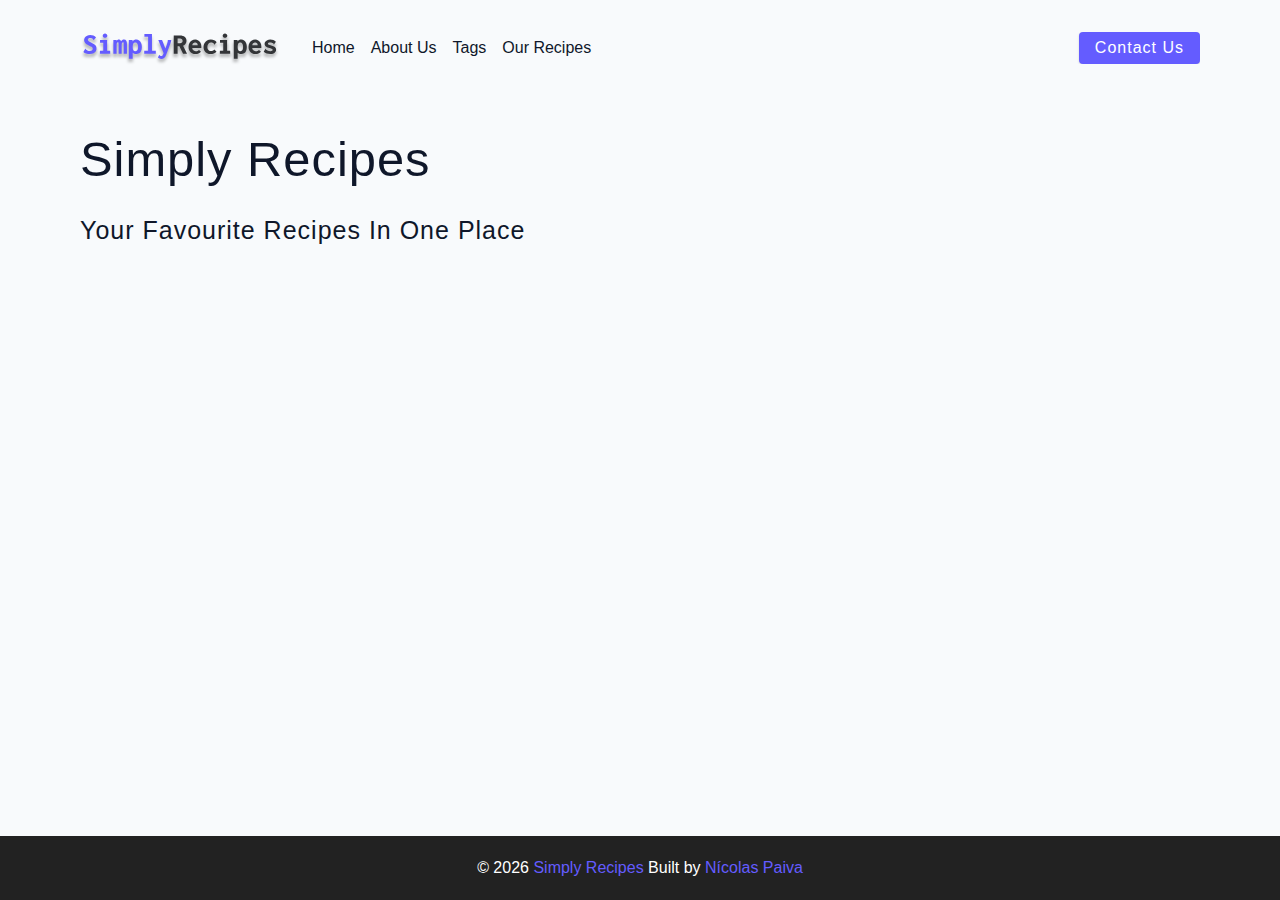
<file: starter/index.html>
<!DOCTYPE html>
<html lang="en">
  <head>
    <meta charset="UTF-8" />
    <meta http-equiv="X-UA-Compatible" content="IE=edge" />
    <meta name="viewport" content="width=device-width, initial-scale=1.0" />
    <title>Simply Recipes</title>
    <!-- favicon -->
    <link rel="shortcut icon" href="./assets/favicon.ico" type="image/x-icon" />
    <!-- normalize -->
    <link rel="stylesheet" href="./css/normalize.css" />
    <!-- font-awesome -->
    <link
      rel="stylesheet"
      href="https://cdnjs.cloudflare.com/ajax/libs/font-awesome/6.3.0/css/all.min.css"
    />
    <!-- main css -->
    <link rel="stylesheet" href="./css/main.css" />
  </head>
  <body>
    <!-- 
      1) .navbar == The navbar occupies the entire width
      2) .nav-center == We only want to set a max width for the content
      3) .nav-header == Contains logo and toggle button, in a small screen, they are the only elements displayed
      4) .nav-links == Links will be hidden in a small screen, but aligned horizontally in a big screen
    -->
    <!-- Navbar (1) -->
    <navbar class="navbar">
      <div class="nav-center">
        <!-- Navbar logo and Toggle Buttom (3) -->
        <div class="nav-header">
          <a class="nav-logo" href="./index.html" target="_blank"
            ><img src="./assets/logo.svg" alt="Simply Recipes"
          /></a>
          <button type="button" class="btn nav-btn">
            <i class="fas fa-align-justify"></i>
          </button>
        </div>
        <!-- Navbar Links (4) -->
        <div class="nav-links">
          <a href="./index.html" class="nav-link">Home</a>
          <a href="./about.html" class="nav-link">About Us</a>
          <a href="./tags.html" class="nav-link">Tags</a>
          <a href="./recipes.html" class="nav-link">Our Recipes</a>
          <div class="nav-link contact-link">
            <a href="./contact.html" class="btn">Contact Us</a>
          </div>
        </div>
      </div>
    </navbar>
    <!-- End of Navbar -->
    <!-- Main -->
    <main class="page">
      <header class="hero">
        <div class="hero-container">
          <div class="hero-text">
            <h1>Simply Recipes</h1>
            <h4>Your Favourite Recipes in one place</h4>
          </div>
        </div>
      </header>
    </main>
    <!-- End of Main -->
    <!-- Footer -->
    <footer class="page-footer">
      <p>
        &copy; <span id="date">2023</span>
        <span class="footer-logo">Simply Recipes</span> Built by
        <a href="https://github.com/Nicolas-Paiva">Nícolas Paiva</a>
      </p>
    </footer>
    <!-- End of Footer -->
    <!-- Scripts -->
    <script src="./js/app.js"></script>
  </body>
</html>
</file>
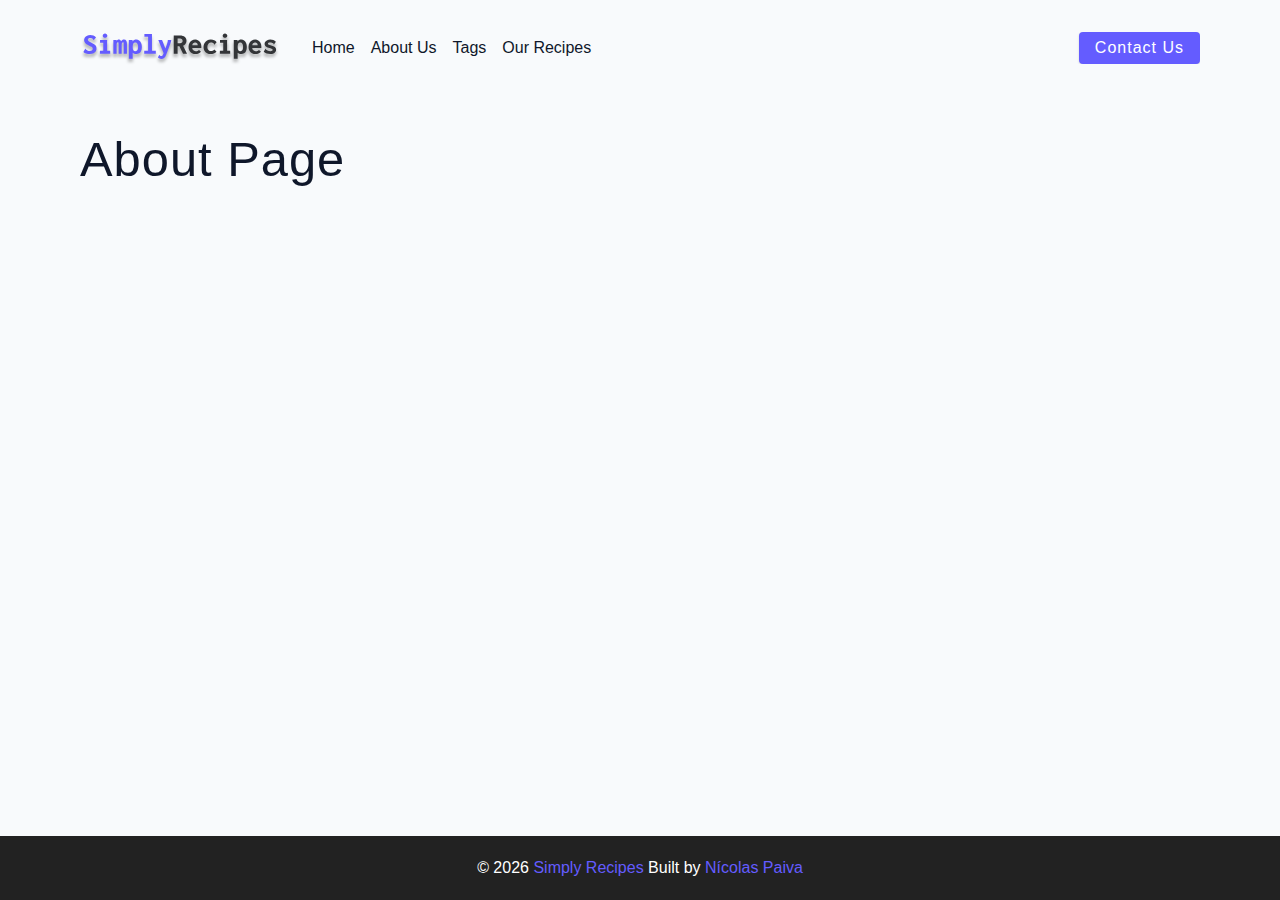
<file: starter/about.html>
<!DOCTYPE html>
<html lang="en">
  <head>
    <meta charset="UTF-8" />
    <meta http-equiv="X-UA-Compatible" content="IE=edge" />
    <meta name="viewport" content="width=device-width, initial-scale=1.0" />
    <title>About Us</title>
    <!-- favicon -->
    <link rel="shortcut icon" href="./assets/favicon.ico" type="image/x-icon" />
    <!-- normalize -->
    <link rel="stylesheet" href="./css/normalize.css" />
    <!-- font-awesome -->
    <link
      rel="stylesheet"
      href="https://cdnjs.cloudflare.com/ajax/libs/font-awesome/6.3.0/css/all.min.css"
    />
    <!-- main css -->
    <link rel="stylesheet" href="./css/main.css" />
  </head>
  <body>
    <!-- 
      1) .navbar == The navbar occupies the entire width
      2) .nav-center == We only want to set a max width for the content
      3) .nav-header == Contains logo and toggle button, in a small screen, they are the only elements displayed
      4) .nav-links == Links will be hidden in a small screen, but aligned horizontally in a big screen
    -->
    <!-- Navbar (1) -->
    <navbar class="navbar">
      <div class="nav-center">
        <!-- Navbar logo and Toggle Buttom (3) -->
        <div class="nav-header">
          <a class="nav-logo" href="./index.html" target="_blank"
            ><img src="./assets/logo.svg" alt="Simply Recipes"
          /></a>
          <button type="button" class="btn nav-btn">
            <i class="fas fa-align-justify"></i>
          </button>
        </div>
        <!-- Navbar Links (4) -->
        <div class="nav-links">
          <a href="./index.html" class="nav-link">Home</a>
          <a href="./about.html" class="nav-link">About Us</a>
          <a href="./tags.html" class="nav-link">Tags</a>
          <a href="./recipes.html" class="nav-link">Our Recipes</a>
          <div class="nav-link contact-link">
            <a href="./contact.html" class="btn">Contact Us</a>
          </div>
        </div>
      </div>
    </navbar>
    <!-- End of Navbar -->
    <!-- Main -->
    <main class="page">
      <h1>About Page</h1>
    </main>
    <!-- End of Main -->
    <!-- Footer -->
    <footer class="page-footer">
      <p>
        &copy; <span id="date">2023</span>
        <span class="footer-logo">Simply Recipes</span> Built by
        <a href="https://github.com/Nicolas-Paiva">Nícolas Paiva</a>
      </p>
    </footer>
    <!-- End of Footer -->
    <!-- Scripts -->
    <script src="./js/app.js"></script>
  </body>
</html>
</file>
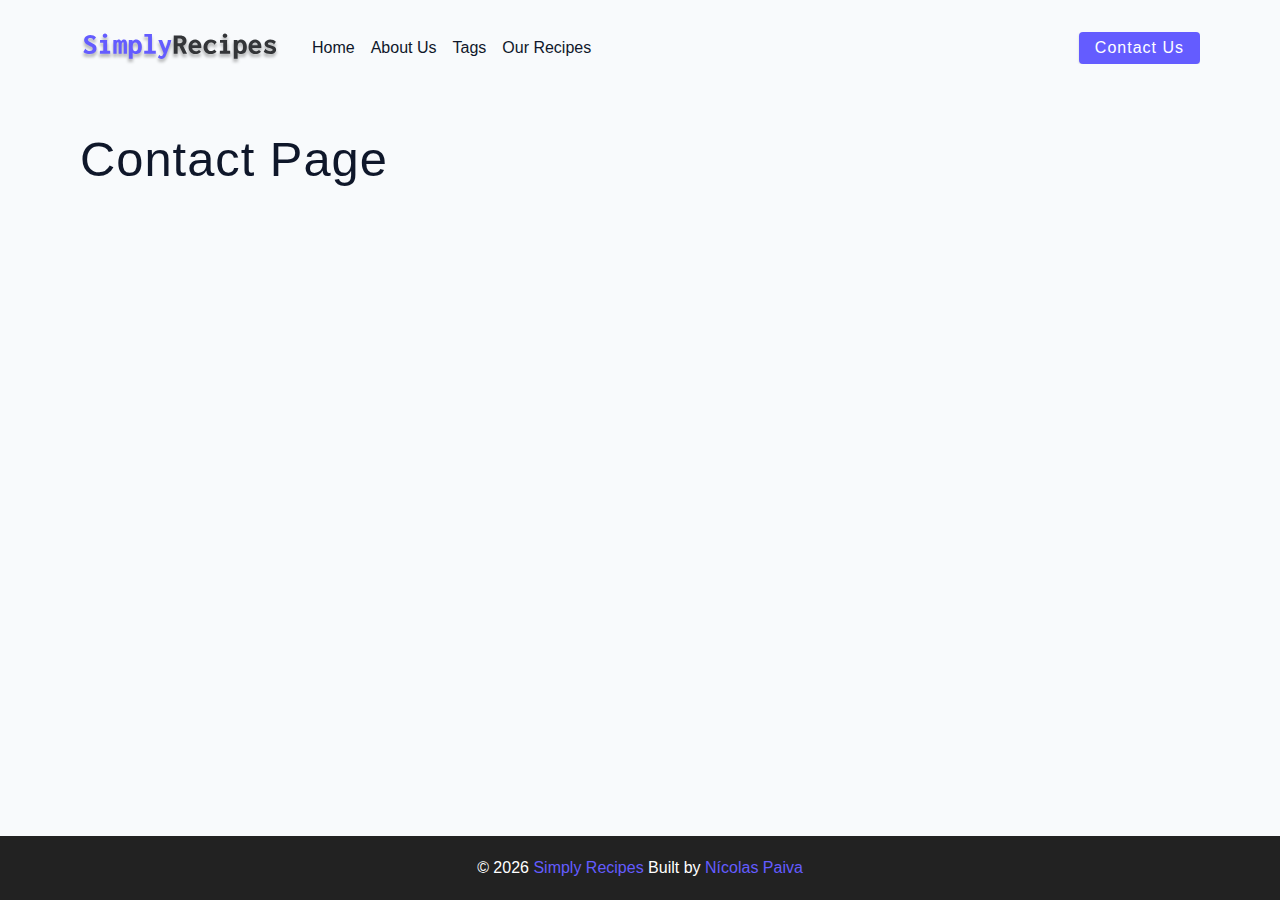
<file: starter/contact.html>
<!DOCTYPE html>
<html lang="en">
  <head>
    <meta charset="UTF-8" />
    <meta http-equiv="X-UA-Compatible" content="IE=edge" />
    <meta name="viewport" content="width=device-width, initial-scale=1.0" />
    <title>Contact Us</title>
    <!-- favicon -->
    <link rel="shortcut icon" href="./assets/favicon.ico" type="image/x-icon" />
    <!-- normalize -->
    <link rel="stylesheet" href="./css/normalize.css" />
    <!-- font-awesome -->
    <link
      rel="stylesheet"
      href="https://cdnjs.cloudflare.com/ajax/libs/font-awesome/6.3.0/css/all.min.css"
    />
    <!-- main css -->
    <link rel="stylesheet" href="./css/main.css" />
  </head>
  <body>
    <!-- 
      1) .navbar == The navbar occupies the entire width
      2) .nav-center == We only want to set a max width for the content
      3) .nav-header == Contains logo and toggle button, in a small screen, they are the only elements displayed
      4) .nav-links == Links will be hidden in a small screen, but aligned horizontally in a big screen
    -->
    <!-- Navbar (1) -->
    <navbar class="navbar">
      <div class="nav-center">
        <!-- Navbar logo and Toggle Buttom (3) -->
        <div class="nav-header">
          <a class="nav-logo" href="./index.html" target="_blank"
            ><img src="./assets/logo.svg" alt="Simply Recipes"
          /></a>
          <button type="button" class="btn nav-btn">
            <i class="fas fa-align-justify"></i>
          </button>
        </div>
        <!-- Navbar Links (4) -->
        <div class="nav-links">
          <a href="./index.html" class="nav-link">Home</a>
          <a href="./about.html" class="nav-link">About Us</a>
          <a href="./tags.html" class="nav-link">Tags</a>
          <a href="./recipes.html" class="nav-link">Our Recipes</a>
          <div class="nav-link contact-link">
            <a href="./contact.html" class="btn">Contact Us</a>
          </div>
        </div>
      </div>
    </navbar>
    <!-- End of Navbar -->
    <!-- Main -->
    <main class="page">
      <h1>Contact Page</h1>
    </main>
    <!-- End of Main -->
    <!-- Footer -->
    <footer class="page-footer">
      <p>
        &copy; <span id="date">2023</span>
        <span class="footer-logo">Simply Recipes</span> Built by
        <a href="https://github.com/Nicolas-Paiva">Nícolas Paiva</a>
      </p>
    </footer>
    <!-- End of Footer -->
    <!-- Scripts -->
    <script src="./js/app.js"></script>
  </body>
</html>
</file>
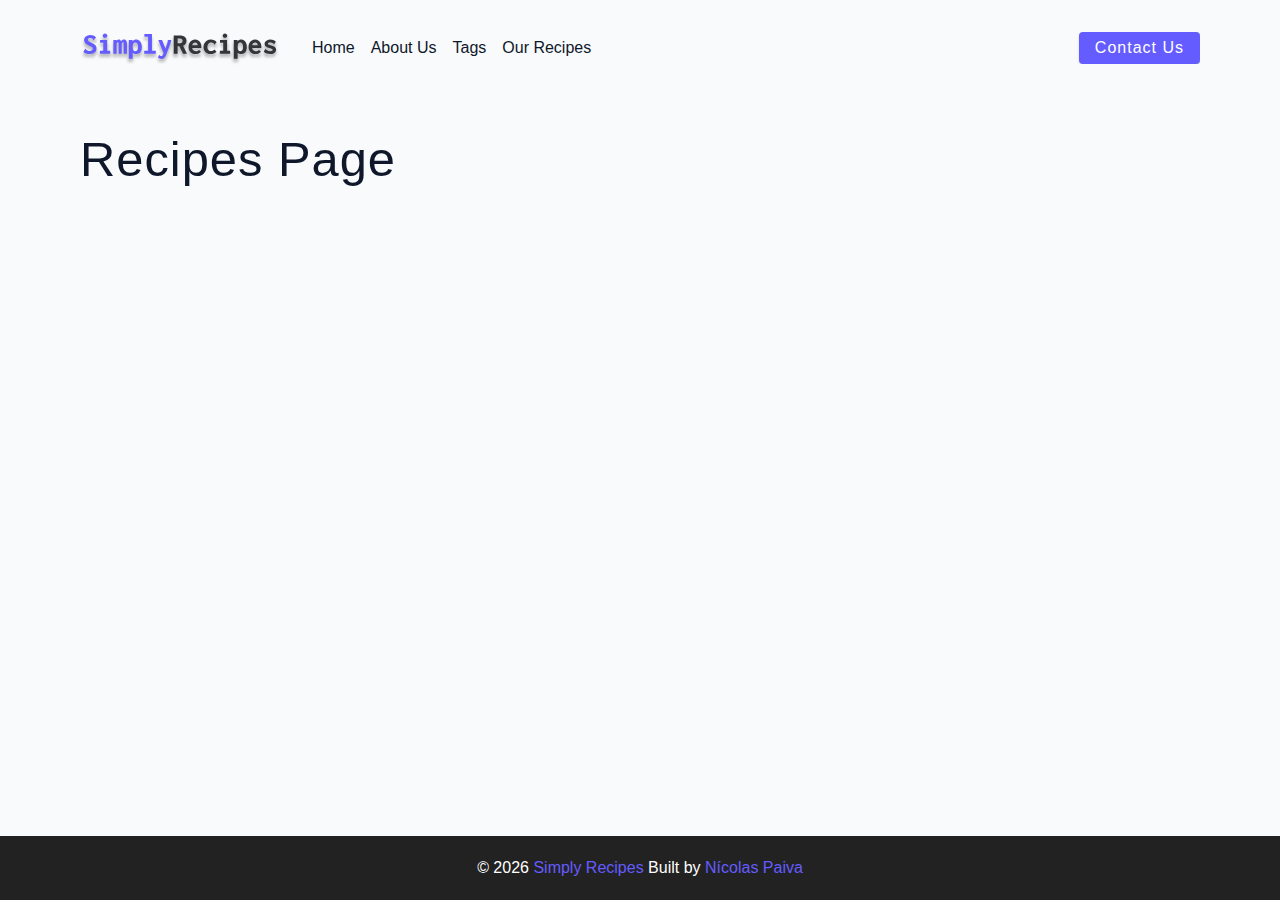
<file: starter/recipes.html>
<!DOCTYPE html>
<html lang="en">
  <head>
    <meta charset="UTF-8" />
    <meta http-equiv="X-UA-Compatible" content="IE=edge" />
    <meta name="viewport" content="width=device-width, initial-scale=1.0" />
    <title>Our Recipes</title>
    <!-- favicon -->
    <link rel="shortcut icon" href="./assets/favicon.ico" type="image/x-icon" />
    <!-- normalize -->
    <link rel="stylesheet" href="./css/normalize.css" />
    <!-- font-awesome -->
    <link
      rel="stylesheet"
      href="https://cdnjs.cloudflare.com/ajax/libs/font-awesome/6.3.0/css/all.min.css"
    />
    <!-- main css -->
    <link rel="stylesheet" href="./css/main.css" />
  </head>
  <body>
    <!-- 
      1) .navbar == The navbar occupies the entire width
      2) .nav-center == We only want to set a max width for the content
      3) .nav-header == Contains logo and toggle button, in a small screen, they are the only elements displayed
      4) .nav-links == Links will be hidden in a small screen, but aligned horizontally in a big screen
    -->
    <!-- Navbar (1) -->
    <navbar class="navbar">
      <div class="nav-center">
        <!-- Navbar logo and Toggle Buttom (3) -->
        <div class="nav-header">
          <a class="nav-logo" href="./index.html" target="_blank"
            ><img src="./assets/logo.svg" alt="Simply Recipes"
          /></a>
          <button type="button" class="btn nav-btn">
            <i class="fas fa-align-justify"></i>
          </button>
        </div>
        <!-- Navbar Links (4) -->
        <div class="nav-links">
          <a href="./index.html" class="nav-link">Home</a>
          <a href="./about.html" class="nav-link">About Us</a>
          <a href="./tags.html" class="nav-link">Tags</a>
          <a href="./recipes.html" class="nav-link">Our Recipes</a>
          <div class="nav-link contact-link">
            <a href="./contact.html" class="btn">Contact Us</a>
          </div>
        </div>
      </div>
    </navbar>
    <!-- End of Navbar -->
    <!-- Main -->
    <main class="page">
      <h1>Recipes Page</h1>
    </main>
    <!-- End of Main -->
    <!-- Footer -->
    <footer class="page-footer">
      <p>
        &copy; <span id="date">2023</span>
        <span class="footer-logo">Simply Recipes</span> Built by
        <a href="https://github.com/Nicolas-Paiva">Nícolas Paiva</a>
      </p>
    </footer>
    <!-- End of Footer -->
    <!-- Scripts -->
    <script src="./js/app.js"></script>
  </body>
</html>
</file>
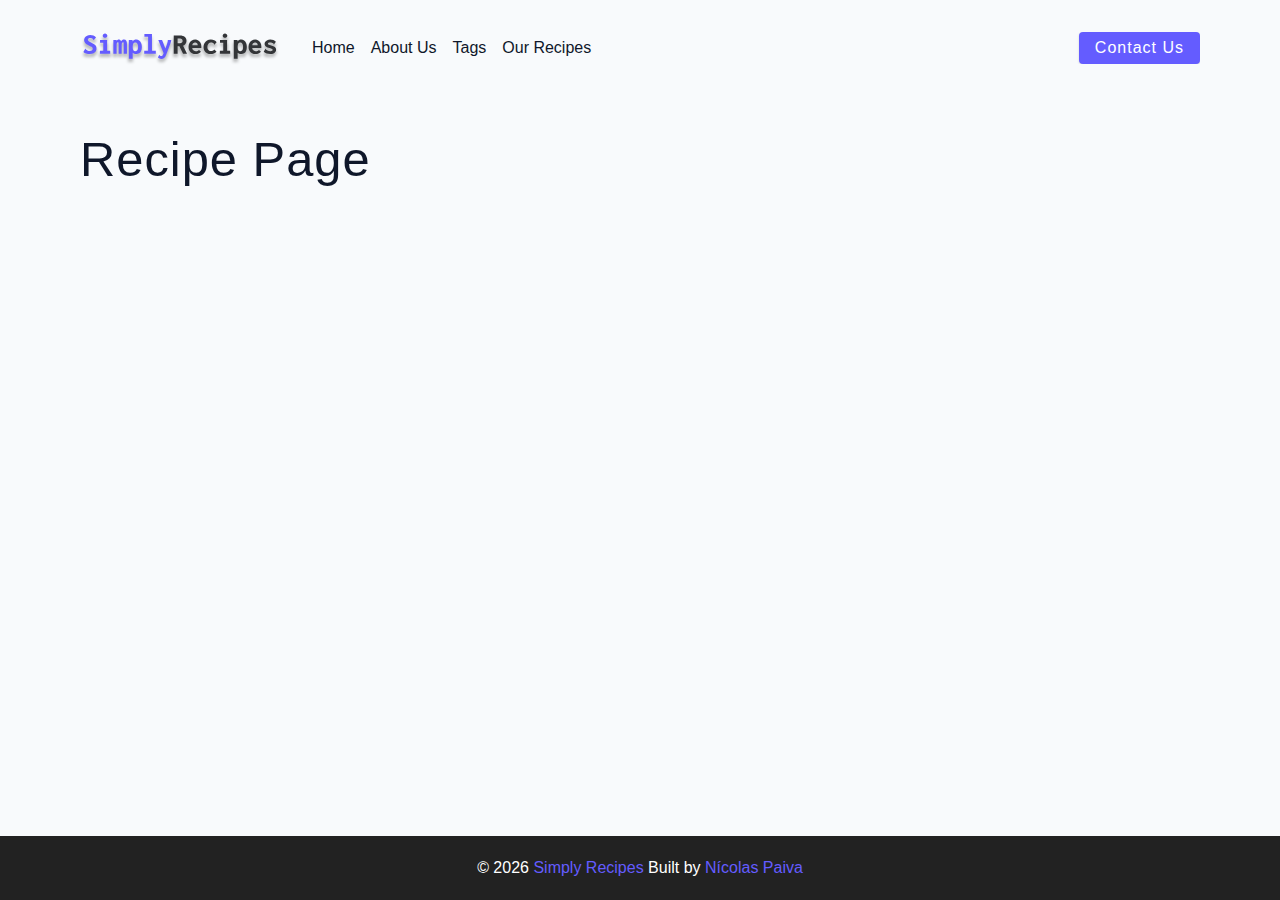
<file: starter/single-recipe.html>
<!DOCTYPE html>
<html lang="en">
  <head>
    <meta charset="UTF-8" />
    <meta http-equiv="X-UA-Compatible" content="IE=edge" />
    <meta name="viewport" content="width=device-width, initial-scale=1.0" />
    <title>Recipe</title>
    <!-- favicon -->
    <link rel="shortcut icon" href="./assets/favicon.ico" type="image/x-icon" />
    <!-- normalize -->
    <link rel="stylesheet" href="./css/normalize.css" />
    <!-- font-awesome -->
    <link
      rel="stylesheet"
      href="https://cdnjs.cloudflare.com/ajax/libs/font-awesome/6.3.0/css/all.min.css"
    />
    <!-- main css -->
    <link rel="stylesheet" href="./css/main.css" />
  </head>
  <body>
    <!-- 
      1) .navbar == The navbar occupies the entire width
      2) .nav-center == We only want to set a max width for the content
      3) .nav-header == Contains logo and toggle button, in a small screen, they are the only elements displayed
      4) .nav-links == Links will be hidden in a small screen, but aligned horizontally in a big screen
    -->
    <!-- Navbar (1) -->
    <navbar class="navbar">
      <div class="nav-center">
        <!-- Navbar logo and Toggle Buttom (3) -->
        <div class="nav-header">
          <a class="nav-logo" href="./index.html" target="_blank"
            ><img src="./assets/logo.svg" alt="Simply Recipes"
          /></a>
          <button type="button" class="btn nav-btn">
            <i class="fas fa-align-justify"></i>
          </button>
        </div>
        <!-- Navbar Links (4) -->
        <div class="nav-links">
          <a href="./index.html" class="nav-link">Home</a>
          <a href="./about.html" class="nav-link">About Us</a>
          <a href="./tags.html" class="nav-link">Tags</a>
          <a href="./recipes.html" class="nav-link">Our Recipes</a>
          <div class="nav-link contact-link">
            <a href="./contact.html" class="btn">Contact Us</a>
          </div>
        </div>
      </div>
    </navbar>
    <!-- End of Navbar -->
    <!-- Main -->
    <main class="page">
      <h1>Recipe Page</h1>
    </main>
    <!-- End of Main -->
    <!-- Footer -->
    <footer class="page-footer">
      <p>
        &copy; <span id="date">2023</span>
        <span class="footer-logo">Simply Recipes</span> Built by
        <a href="https://github.com/Nicolas-Paiva">Nícolas Paiva</a>
      </p>
    </footer>
    <!-- End of Footer -->
    <!-- Scripts -->
    <script src="./js/app.js"></script>
  </body>
</html>
</file>
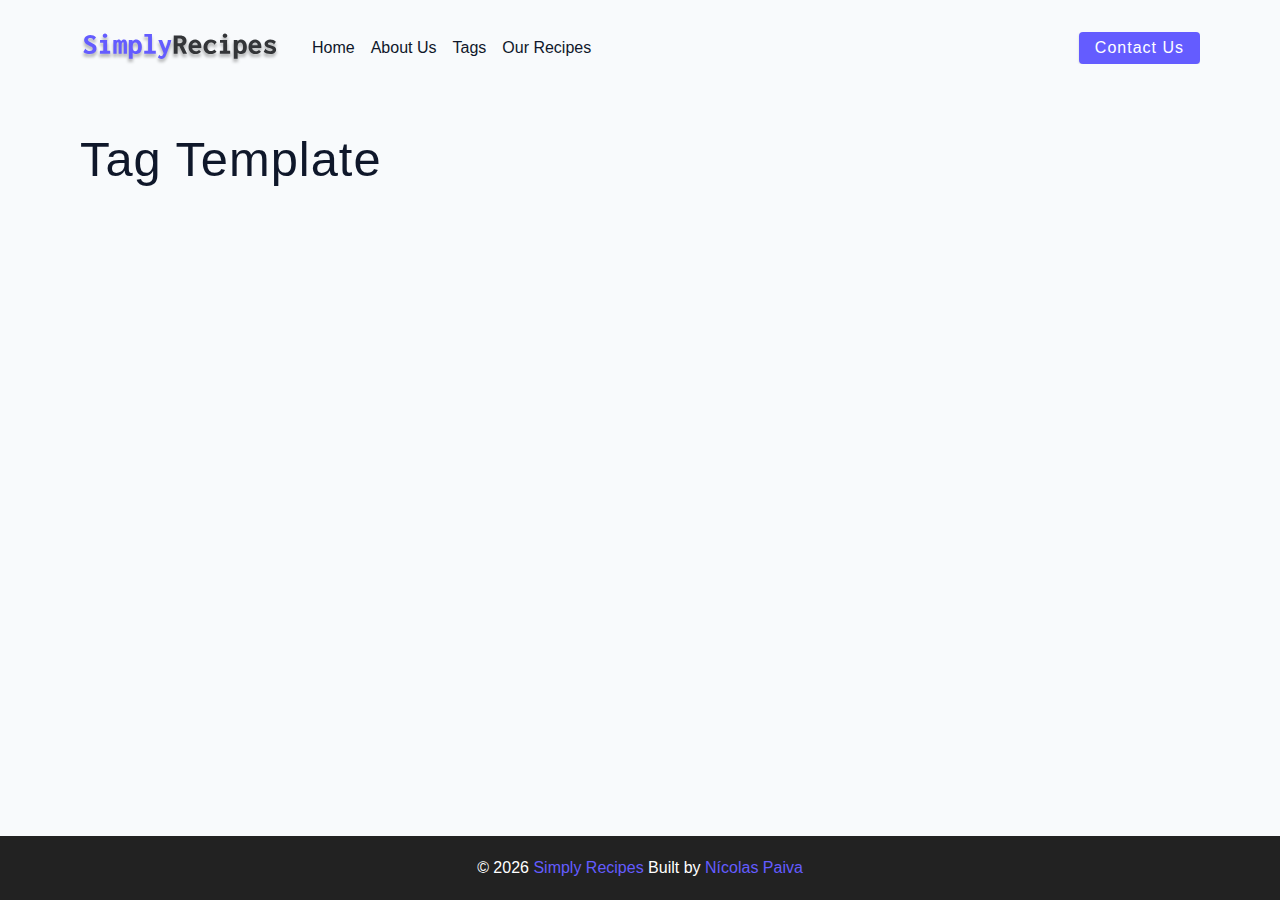
<file: starter/tag-template.html>
<!DOCTYPE html>
<html lang="en">
  <head>
    <meta charset="UTF-8" />
    <meta http-equiv="X-UA-Compatible" content="IE=edge" />
    <meta name="viewport" content="width=device-width, initial-scale=1.0" />
    <title>Tag Template</title>
    <!-- favicon -->
    <link rel="shortcut icon" href="./assets/favicon.ico" type="image/x-icon" />
    <!-- normalize -->
    <link rel="stylesheet" href="./css/normalize.css" />
    <!-- font-awesome -->
    <link
      rel="stylesheet"
      href="https://cdnjs.cloudflare.com/ajax/libs/font-awesome/6.3.0/css/all.min.css"
    />
    <!-- main css -->
    <link rel="stylesheet" href="./css/main.css" />
  </head>
  <body>
    <!-- 
      1) .navbar == The navbar occupies the entire width
      2) .nav-center == We only want to set a max width for the content
      3) .nav-header == Contains logo and toggle button, in a small screen, they are the only elements displayed
      4) .nav-links == Links will be hidden in a small screen, but aligned horizontally in a big screen
    -->
    <!-- Navbar (1) -->
    <navbar class="navbar">
      <div class="nav-center">
        <!-- Navbar logo and Toggle Buttom (3) -->
        <div class="nav-header">
          <a class="nav-logo" href="./index.html" target="_blank"
            ><img src="./assets/logo.svg" alt="Simply Recipes"
          /></a>
          <button type="button" class="btn nav-btn">
            <i class="fas fa-align-justify"></i>
          </button>
        </div>
        <!-- Navbar Links (4) -->
        <div class="nav-links">
          <a href="./index.html" class="nav-link">Home</a>
          <a href="./about.html" class="nav-link">About Us</a>
          <a href="./tags.html" class="nav-link">Tags</a>
          <a href="./recipes.html" class="nav-link">Our Recipes</a>
          <div class="nav-link contact-link">
            <a href="./contact.html" class="btn">Contact Us</a>
          </div>
        </div>
      </div>
    </navbar>
    <!-- End of Navbar -->
    <!-- Main -->
    <main class="page">
      <h1>Tag Template</h1>
    </main>
    <!-- End of Main -->
    <!-- Footer -->
    <footer class="page-footer">
      <p>
        &copy; <span id="date">2023</span>
        <span class="footer-logo">Simply Recipes</span> Built by
        <a href="https://github.com/Nicolas-Paiva">Nícolas Paiva</a>
      </p>
    </footer>
    <!-- End of Footer -->
    <!-- Scripts -->
    <script src="./js/app.js"></script>
  </body>
</html>
</file>
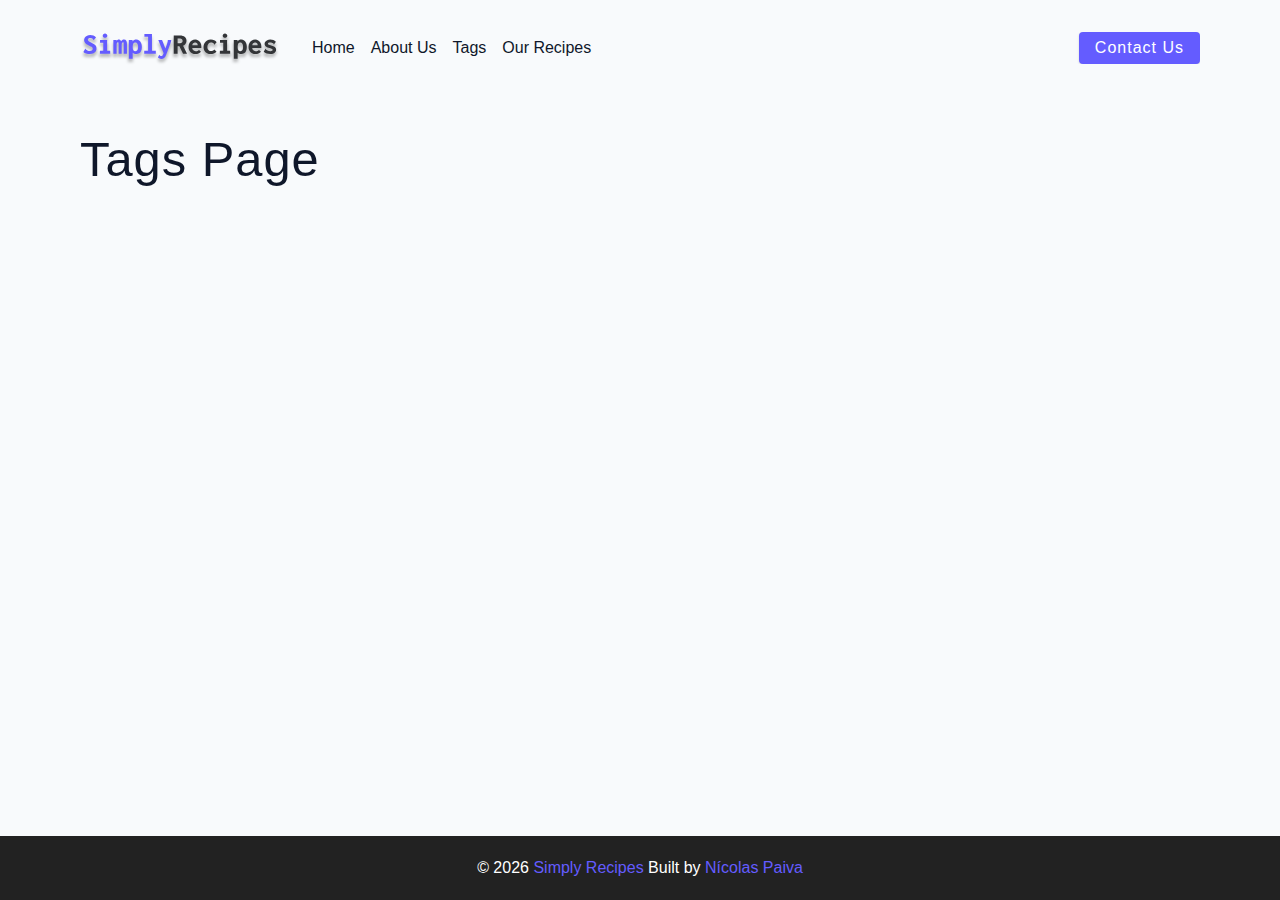
<file: starter/tags.html>
<!DOCTYPE html>
<html lang="en">
  <head>
    <meta charset="UTF-8" />
    <meta http-equiv="X-UA-Compatible" content="IE=edge" />
    <meta name="viewport" content="width=device-width, initial-scale=1.0" />
    <title>Tags</title>
    <!-- favicon -->
    <link rel="shortcut icon" href="./assets/favicon.ico" type="image/x-icon" />
    <!-- normalize -->
    <link rel="stylesheet" href="./css/normalize.css" />
    <!-- font-awesome -->
    <link
      rel="stylesheet"
      href="https://cdnjs.cloudflare.com/ajax/libs/font-awesome/6.3.0/css/all.min.css"
    />
    <!-- main css -->
    <link rel="stylesheet" href="./css/main.css" />
  </head>
  <body>
    <!-- 
      1) .navbar == The navbar occupies the entire width
      2) .nav-center == We only want to set a max width for the content
      3) .nav-header == Contains logo and toggle button, in a small screen, they are the only elements displayed
      4) .nav-links == Links will be hidden in a small screen, but aligned horizontally in a big screen
    -->
    <!-- Navbar (1) -->
    <navbar class="navbar">
      <div class="nav-center">
        <!-- Navbar logo and Toggle Buttom (3) -->
        <div class="nav-header">
          <a class="nav-logo" href="./index.html" target="_blank"
            ><img src="./assets/logo.svg" alt="Simply Recipes"
          /></a>
          <button type="button" class="btn nav-btn">
            <i class="fas fa-align-justify"></i>
          </button>
        </div>
        <!-- Navbar Links (4) -->
        <div class="nav-links">
          <a href="./index.html" class="nav-link">Home</a>
          <a href="./about.html" class="nav-link">About Us</a>
          <a href="./tags.html" class="nav-link">Tags</a>
          <a href="./recipes.html" class="nav-link">Our Recipes</a>
          <div class="nav-link contact-link">
            <a href="./contact.html" class="btn">Contact Us</a>
          </div>
        </div>
      </div>
    </navbar>
    <!-- End of Navbar -->
    <!-- Main -->
    <main class="page">
      <h1>Tags Page</h1>
    </main>
    <!-- End of Main -->
    <!-- Footer -->
    <footer class="page-footer">
      <p>
        &copy; <span id="date">2023</span>
        <span class="footer-logo">Simply Recipes</span> Built by
        <a href="https://github.com/Nicolas-Paiva">Nícolas Paiva</a>
      </p>
    </footer>
    <!-- End of Footer -->
    <!-- Scripts -->
    <script src="./js/app.js"></script>
  </body>
</html>
</file>
<file: starter/css/main.css>
*,
::after,
::before {
  box-sizing: border-box;
}
/* fonts */

@import url('https://fonts.googleapis.com/css2?family=Roboto:wght@400;500;600&family=Montserrat&display=swap');
html {
  font-size: 100%;
} /*16px*/

:root {
  /* colors */
  --primary-100: #e2e0ff;
  --primary-200: #c1beff;
  --primary-300: #a29dff;
  --primary-400: #837dff;
  --primary-500: #645cff;
  --primary-600: #504acc;
  --primary-700: #3c3799;
  --primary-800: #282566;
  --primary-900: #141233;

  /* grey */
  --grey-50: #f8fafc;
  --grey-100: #f1f5f9;
  --grey-200: #e2e8f0;
  --grey-300: #cbd5e1;
  --grey-400: #94a3b8;
  --grey-500: #64748b;
  --grey-600: #475569;
  --grey-700: #334155;
  --grey-800: #1e293b;
  --grey-900: #0f172a;
  /* rest of the colors */
  --black: #222;
  --white: #fff;
  --red-light: #f8d7da;
  --red-dark: #842029;
  --green-light: #d1e7dd;
  --green-dark: #0f5132;

  /* fonts  */
  --headingFont: 'Roboto', sans-serif;
  --bodyFont: 'Nunito', sans-serif;
  --smallText: 0.7em;
  /* rest of the vars */
  --backgroundColor: var(--grey-50);
  --textColor: var(--grey-900);
  --borderRadius: 0.25rem;
  --letterSpacing: 1px;
  --transition: 0.3s ease-in-out all;
  --max-width: 1120px;
  --fixed-width: 600px;

  /* box shadow*/
  --shadow-1: 0 1px 3px 0 rgba(0, 0, 0, 0.1), 0 1px 2px 0 rgba(0, 0, 0, 0.06);
  --shadow-2: 0 4px 6px -1px rgba(0, 0, 0, 0.1),
    0 2px 4px -1px rgba(0, 0, 0, 0.06);
  --shadow-3: 0 10px 15px -3px rgba(0, 0, 0, 0.1),
    0 4px 6px -2px rgba(0, 0, 0, 0.05);
  --shadow-4: 0 20px 25px -5px rgba(0, 0, 0, 0.1),
    0 10px 10px -5px rgba(0, 0, 0, 0.04);
}

body {
  background: var(--backgroundColor);
  font-family: var(--bodyFont);
  font-weight: 400;
  line-height: 1.75;
  color: var(--textColor);
}

p {
  margin-top: 0;
  margin-bottom: 1.5rem;
  max-width: 40em;
}

h1,
h2,
h3,
h4,
h5 {
  margin: 0;
  margin-bottom: 1.38rem;
  font-family: var(--headingFont);
  font-weight: 400;
  line-height: 1.3;
  text-transform: capitalize;
  letter-spacing: var(--letterSpacing);
}

h1 {
  margin-top: 0;
  font-size: 3.052rem;
}

h2 {
  font-size: 2.441rem;
}

h3 {
  font-size: 1.953rem;
}

h4 {
  font-size: 1.563rem;
}

h5 {
  font-size: 1.25rem;
}

small,
.text-small {
  font-size: var(--smallText);
}

a {
  text-decoration: none;
}
ul {
  list-style-type: none;
  padding: 0;
}

.img {
  width: 100%;
  display: block;
  object-fit: cover;
}
/* buttons */

.btn {
  cursor: pointer;
  color: var(--white);
  background: var(--primary-500);
  border: transparent;
  border-radius: var(--borderRadius);
  letter-spacing: var(--letterSpacing);
  padding: 0.375rem 0.75rem;
  box-shadow: var(--shadow-1);
  transition: var(--transtion);
  text-transform: capitalize;
  display: inline-block;
}
.btn:hover {
  background: var(--primary-700);
  box-shadow: var(--shadow-3);
}
.btn-hipster {
  color: var(--primary-500);
  background: var(--primary-200);
}
.btn-hipster:hover {
  color: var(--primary-200);
  background: var(--primary-700);
}
.btn-block {
  width: 100%;
}

/* alerts */
.alert {
  padding: 0.375rem 0.75rem;
  margin-bottom: 1rem;
  border-color: transparent;
  border-radius: var(--borderRadius);
}

.alert-danger {
  color: var(--red-dark);
  background: var(--red-light);
}
.alert-success {
  color: var(--green-dark);
  background: var(--green-light);
}
/* form */

.form {
  width: 90vw;
  max-width: var(--fixed-width);
  background: var(--white);
  border-radius: var(--borderRadius);
  box-shadow: var(--shadow-2);
  padding: 2rem 2.5rem;
  margin: 3rem auto;
}
.form-label {
  display: block;
  font-size: var(--smallText);
  margin-bottom: 0.5rem;
  text-transform: capitalize;
  letter-spacing: var(--letterSpacing);
}
.form-input,
.form-textarea {
  width: 100%;
  padding: 0.375rem 0.75rem;
  border-radius: var(--borderRadius);
  background: var(--backgroundColor);
  border: 1px solid var(--grey-200);
}

.form-row {
  margin-bottom: 1rem;
}

.form-textarea {
  height: 7rem;
}
::placeholder {
  font-family: inherit;
  color: var(--grey-400);
}
.form-alert {
  color: var(--red-dark);
  letter-spacing: var(--letterSpacing);
  text-transform: capitalize;
}
/* alert */

@keyframes spinner {
  to {
    transform: rotate(360deg);
  }
}

.loading {
  width: 6rem;
  height: 6rem;
  border: 5px solid var(--grey-400);
  border-radius: 50%;
  border-top-color: var(--primary-500);
  animation: spinner 0.6s linear infinite;
}
.loading {
  margin: 0 auto;
}
/* title */

.title {
  text-align: center;
}

.title-underline {
  background: var(--primary-500);
  width: 7rem;
  height: 0.25rem;
  margin: 0 auto;
  margin-top: -1rem;
}

/* ==================================================================================== */
/* Navbar */
/* ==================================================================================== */

.navbar {
  display: flex;
  justify-content: center;
  align-items: center;
}

.nav-center {
  width: 90vw;
  max-width: var(--max-width);
}

.nav-header {
  height: 6rem;
  display: flex;
  justify-content: space-between;
  align-items: center;
}

/* The logo and the toggle button where not aligned, therefore, we had to set the link to display flex */
.nav-logo {
  display: flex;
  align-items: center;
}

.nav-header img {
  width: 200px;
}

.nav-btn {
  padding: 0.3rem 0.75rem;
}

.nav-btn i {
  font-size: 1.2rem;
}

/* Nav links will be hidden and only appear after clicking the toggle button */
.nav-links {
  display: flex;
  flex-direction: column;
  /* Hiding the links */
  height: 0;
  overflow: hidden;
  transition: var(--transition);
}

/* How the links are going to be displayed after using the toggle button */
.show-links {
  height: 310px;
}

.nav-link {
  display: block;
  text-align: center;
  text-transform: capitalize;
  color: var(--grey-900);
  padding: 1rem 0;
  border-top: 1px solid var(--grey-500);
  transition: var(--transition);
}

/* This is affected by the transition property */
.nav-link:hover {
  color: var(--primary-500);
}

.contact-link a {
  padding: 0.15rem 1rem;
}

/* Working on the big screen layout */

/* After 992px, this is the layout: */
@media screen and (min-width: 992px) {
  /* Button disappears: */
  .nav-btn {
    display: none;
  }
  .navbar {
    height: 6rem;
  }

  .nav-center {
    display: flex;
    align-items: center;
  }

  .nav-header {
    height: auto;
    margin-right: 2rem;
  }

  /* We wanna show the links in the big screen, but as a row */
  .nav-links {
    height: auto;
    flex-direction: row;
    align-items: center;
    /* We want the links to occupy the remaining space of the div: */
    width: 100%;
  }

  .nav-link {
    padding: 0;
    border: none;
    margin-right: 1rem;
    font-size: 1rem;
  }

  .contact-link {
    /* Places the button all the way on the right */
    margin-left: auto;
    margin-right: 0;
  }
}

/* ==================================================================================== */
/* Main */
/* ==================================================================================== */

/* We want the page to occupy a certain width and height of the screen */
.page {
  width: 90vw;
  max-width: var(--max-width);
  /* Placing the content in the center */
  margin: 0 auto;
  /* Some distance from the header */
  padding-top: 2rem;
  /* We want the page to occupy 100%  of the space, but we need to subtract the footer as well as the header */
  height: calc(100vh - (6rem + 4rem));
}

/* ==================================================================================== */
/* Footer */
/* ==================================================================================== */

.page-footer {
  height: 4rem;
  background: var(--black);
  color: var(--white);
  /* Aligning the text in the center: */
  display: flex;
  justify-content: center;
  align-items: center;
}

.page-footer p {
  margin-bottom: 0;
}
.footer-logo,
.page-footer a {
  color: var(--primary-500);
}
</file>
